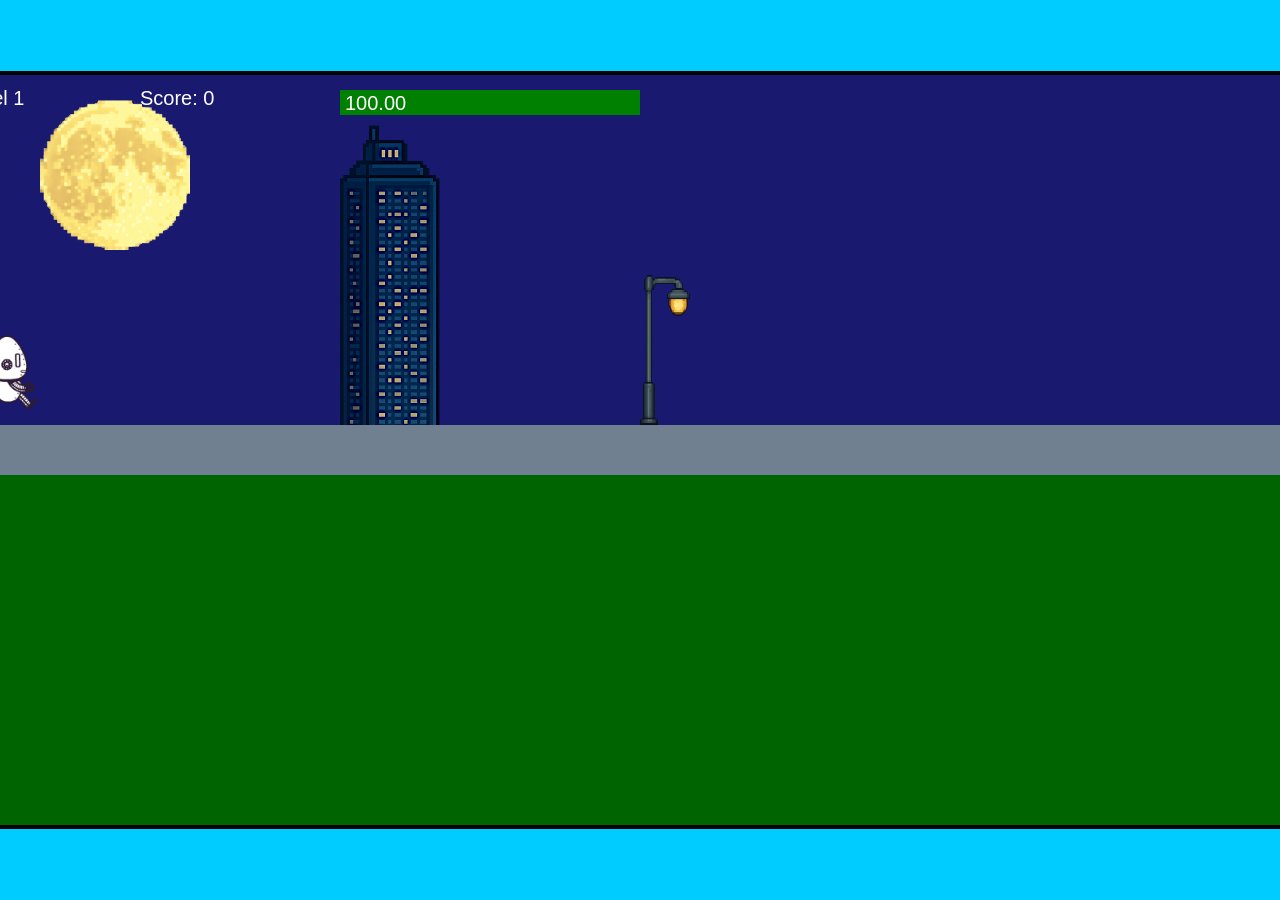
<file: fsd-projects/runtime/index.html>
<!DOCTYPE html>
<html lang="en">
  <head>
    <meta charset="UTF-8" />
    <meta name="viewport" content="width=device-width, initial-scale=1.0" />
    <title>Runtime Neo</title>
    <link rel="stylesheet" href="runtime.css" />
    <script src="https://code.jquery.com/jquery-3.1.0.js"></script>
    <script src="setup.js"></script>
    <script src="levels.js"></script>
    <script src="scenery.js"></script>
    <script src="student.js"></script>
    <script src="main.js"></script>
  </head>
  <body id="body">
    <canvas id="gameCanvas" width="1400" height="750"></canvas>
    <img id="player" src="images/halle.png" />
    <img id="projectile" src="images/projectile.png" />
    <img id="basicPlatform" src="images/interactable/basicPlatform.png" />
    <img id="spikes" src="images/interactable/spikes.png" />
    <img id="bug" src="images/interactable/bug.png" />
    <img id="healthUp" src="images/interactable/healthUp.png" />
    <img id="flag" src="images/interactable/flag.png" />
    <img id="moon" src="images/backgrounds/moon.png" />
    <img id="building" src="images/backgrounds/building.png" />
    <img id="lamp" src="images/backgrounds/lamp.png" />
  </body>
</html>
</file>
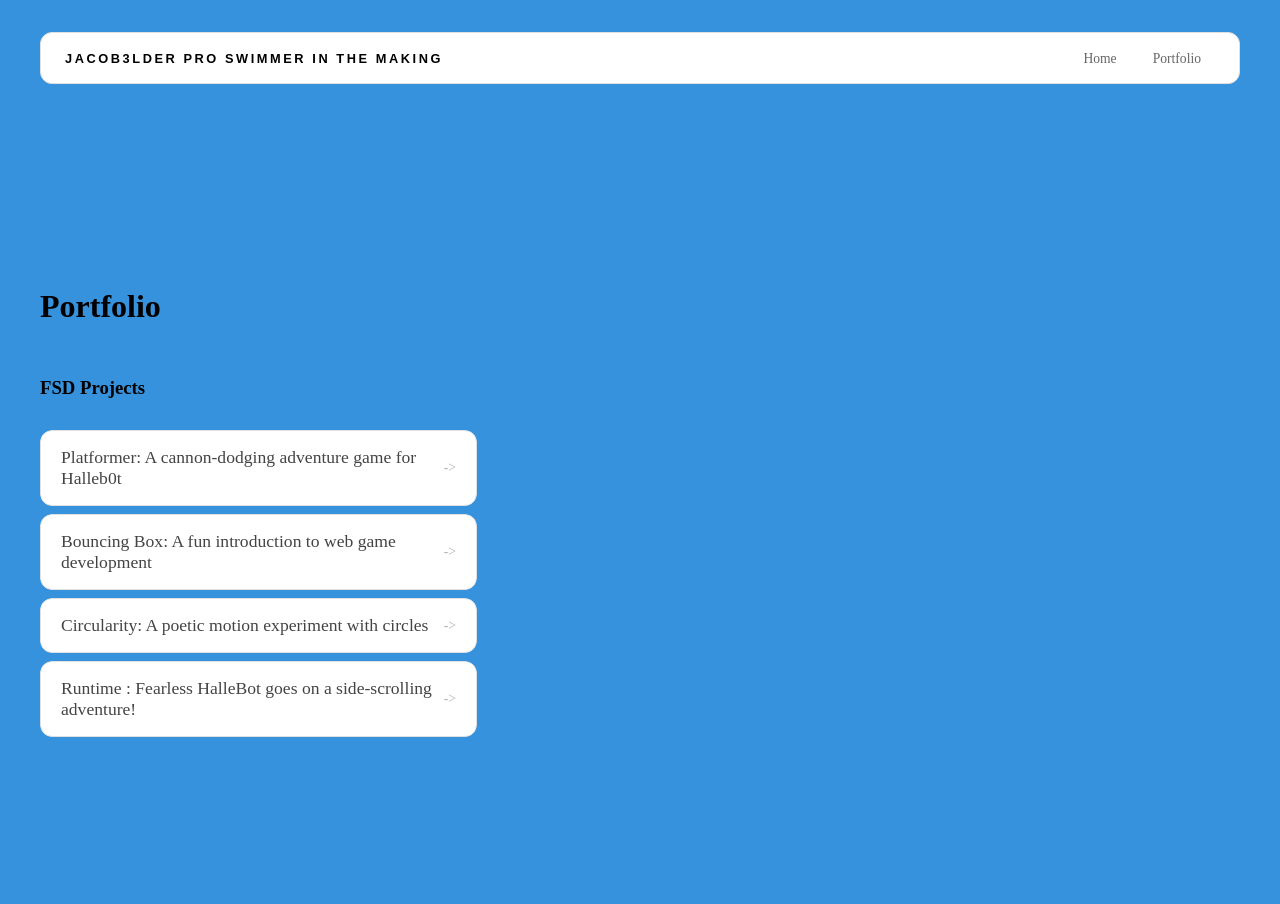
<file: portfolio.html>
<!DOCTYPE html>
<html>
  <head>
    <title>JacoB3lder: Pro Swimmer in the Making</title>
    <link rel="stylesheet" href="style.css"
  </head>

  <body>
    <!-- All content goes here -->
    <div id="all-contents">
      <nav>
        <h1>JacoB3lder Pro Swimmer in the Making</h1>
        <ul id="nav-ul">
        <li class="nav-li">
          <a href="index.html">Home</a>
        </li>
        <li class="nav-li">
          <a href="portfolio.html">Portfolio</a>
        </li>
        </ul>
      </nav>

      <main>
         <div class="content">
    <h1>Portfolio</h1>
    <h3>FSD Projects</h3>
    <ul id="portfolio">
      <li>
  <a href="fsd-projects/platformer/">Platformer: A cannon-dodging adventure game for Halleb0t</a>
</li>
<li>
  <a href="fsd-projects/bouncing-box/">Bouncing Box: A fun introduction to web game development</a>
</li>
<li>
  <a href="fsd-projects/circularity/">Circularity: A poetic motion experiment with circles</a>
</li>
<li>
 <a href="fsd-projects/runtime/">Runtime : Fearless HalleBot goes on a side-scrolling adventure!</a>
</li>
    </ul>

    <!-- ASD Projects will go here -->

  </div>
      </main>
    </div>
  </body>
</html>
</file>
<file: fsd-projects/runtime/runtime.css>
/* runtime.css */
/* Styles for Runtime Neo auto-runner game */

img {
  display: none;
}

#gameCanvas {
  position: absolute;
  border: 4px solid #000;
  top: 50%;
  left: 50%;
  transform: translate(-50%, -50%);
}

body {
  margin: 0;
  background-color: #00ccff;
  font-family: Arial, sans-serif;
  text-align: center;
  overflow: hidden;
}
</file>
<file: style.css>
* {
  box-sizing: border-box;
}

body {
  margin: 0;
  background: #3692dd;
  color: #3692dd;
  font-family: "Bangers", Arial, sans-serif;
}

#all-contents {
  max-width: 1500px;
  min-height: 100vh;
  margin: 0 auto;
  padding: 32px 40px;
}
main {
  display: grid;
  grid-template-columns: minmax(220px, 1fr) minmax(420px, 1.6fr);
  align-items: center;
  min-height: calc(100vh - 160px);
  gap: clamp(32px, 5vw, 80px);
}

.sidebar {
  width: 100%;
}

.content {
  display: flex;
  flex-direction: column;
  align-items: flex-start;
  gap: 12px;
}
h2 {
  margin: 0;
  font-size: clamp(4rem, 10vw, 7rem);
  line-height: 0.9;
  font-weight: 900;
  letter-spacing: -0.04em;
  text-transform: uppercase;
  color: #000;
}

.content > p {
  margin: 0;
  color: #fdf9f9;
  font-size: 0.9rem;
  text-transform: uppercase;
  letter-spacing: 0.15em;
  line-height: 1.4;
}
#interests {
  margin-top: 32px;
  width: 100%;
}

#interests h3 {
  margin: 0 0 12px;
  font-size: 0.75rem;
  font-weight: 700;
  text-transform: uppercase;
  letter-spacing: 0.2em;
  color: #a1d2ff;
}

#interests ul {
  list-style: none;
  margin: 0;
  padding: 0;
  display: flex;
  flex-wrap: wrap;
  gap: 8px;
}

#interests li {
  color: #555;
  font-size: 1rem;
  font-weight: 600;
  padding: 10px 20px;
  background: #67c4f0;
  border: 1px solid #ddd;
  border-radius: 100px;
  transition:
    background 0.25s ease,
    color 0.25s ease,
    transform 0.25s ease;
  cursor: default;
}

#interests li:hover {
  background: #000;
  color: #fff;
  border-color: #000;
  transform: translateY(-2px);
}
.sidebar-img {
  width: 100%;
  max-width: 760px;
  aspect-ratio: 3 / 4;
  object-fit: cover;
  display: block;
  border-radius: 16px;
  box-shadow: 0 8px 30px rgba(0, 0, 0, 0.12);
  transition:
    filter 0.4s ease,
    transform 0.4s ease,
    box-shadow 0.4s ease;
}

.sidebar-img:hover {
  filter: grayscale(0%);
  transform: translateY(-4px);
  box-shadow: 0 16px 40px rgba(0, 0, 0, 0.18);
}
nav {
  display: flex;
  justify-content: space-between;
  align-items: center;
  margin-bottom: 48px;
  padding: 16px 24px;
  background: #fff;
  border: 1px solid #e0e0e0;
  border-radius: 12px;
}

nav h1 {
  margin: 0;
  font-size: 0.8rem;
  font-weight: 700;
  text-transform: uppercase;
  letter-spacing: 0.2em;
  color: #000;
}

#nav-ul {
  list-style: none;
  display: flex;
  gap: 8px;
  margin: 0;
  padding: 0;
}

.nav-li a {
  color: #666;
  font-family: Georgia;
  text-decoration: none;
  font-size: 0.85rem;
  font-weight: 500;
  padding: 6px 14px;
  border-radius: 8px;
  transition:
    background 0.25s ease,
    color 0.25s ease;
}

.nav-li a:hover {
  background: #000;
  color: #d3e1ee;
}
/* Portfolio styles */
.content h1, h3 {
  font-family:Impact;
  color: black;
}

#portfolio {
  list-style: none;
  margin: 0;
  padding: 0;
  width: 100%;
  display: flex;
  flex-direction: column;
  gap: 8px;
}

#portfolio li {
  border-radius: 12px;
  overflow: hidden;
}

#portfolio a {
  display: flex;
  justify-content: space-between;
  align-items: center;
  text-decoration: none;
  color: #444;
  padding: 16px 20px;
  font-family:Georgia;
  font-size: 1.1rem;
  font-weight: 500;
  background: #fff;
  border: 1px solid #e0e0e0;
  border-radius: 12px;
  transition: background 0.25s ease, color 0.25s ease, transform 0.25s ease;
}

#portfolio a:hover {
  background: #4c84ec;
  color: #fff;
  transform: translateX(4px);
}

#portfolio a::after {
  content: "->";
  font-size: 0.85rem;
  opacity: 0.4;
  transition: opacity 0.25s ease;
  white-space: nowrap;
}

#portfolio a:hover::after {
  opacity: 1;
}
</file>
